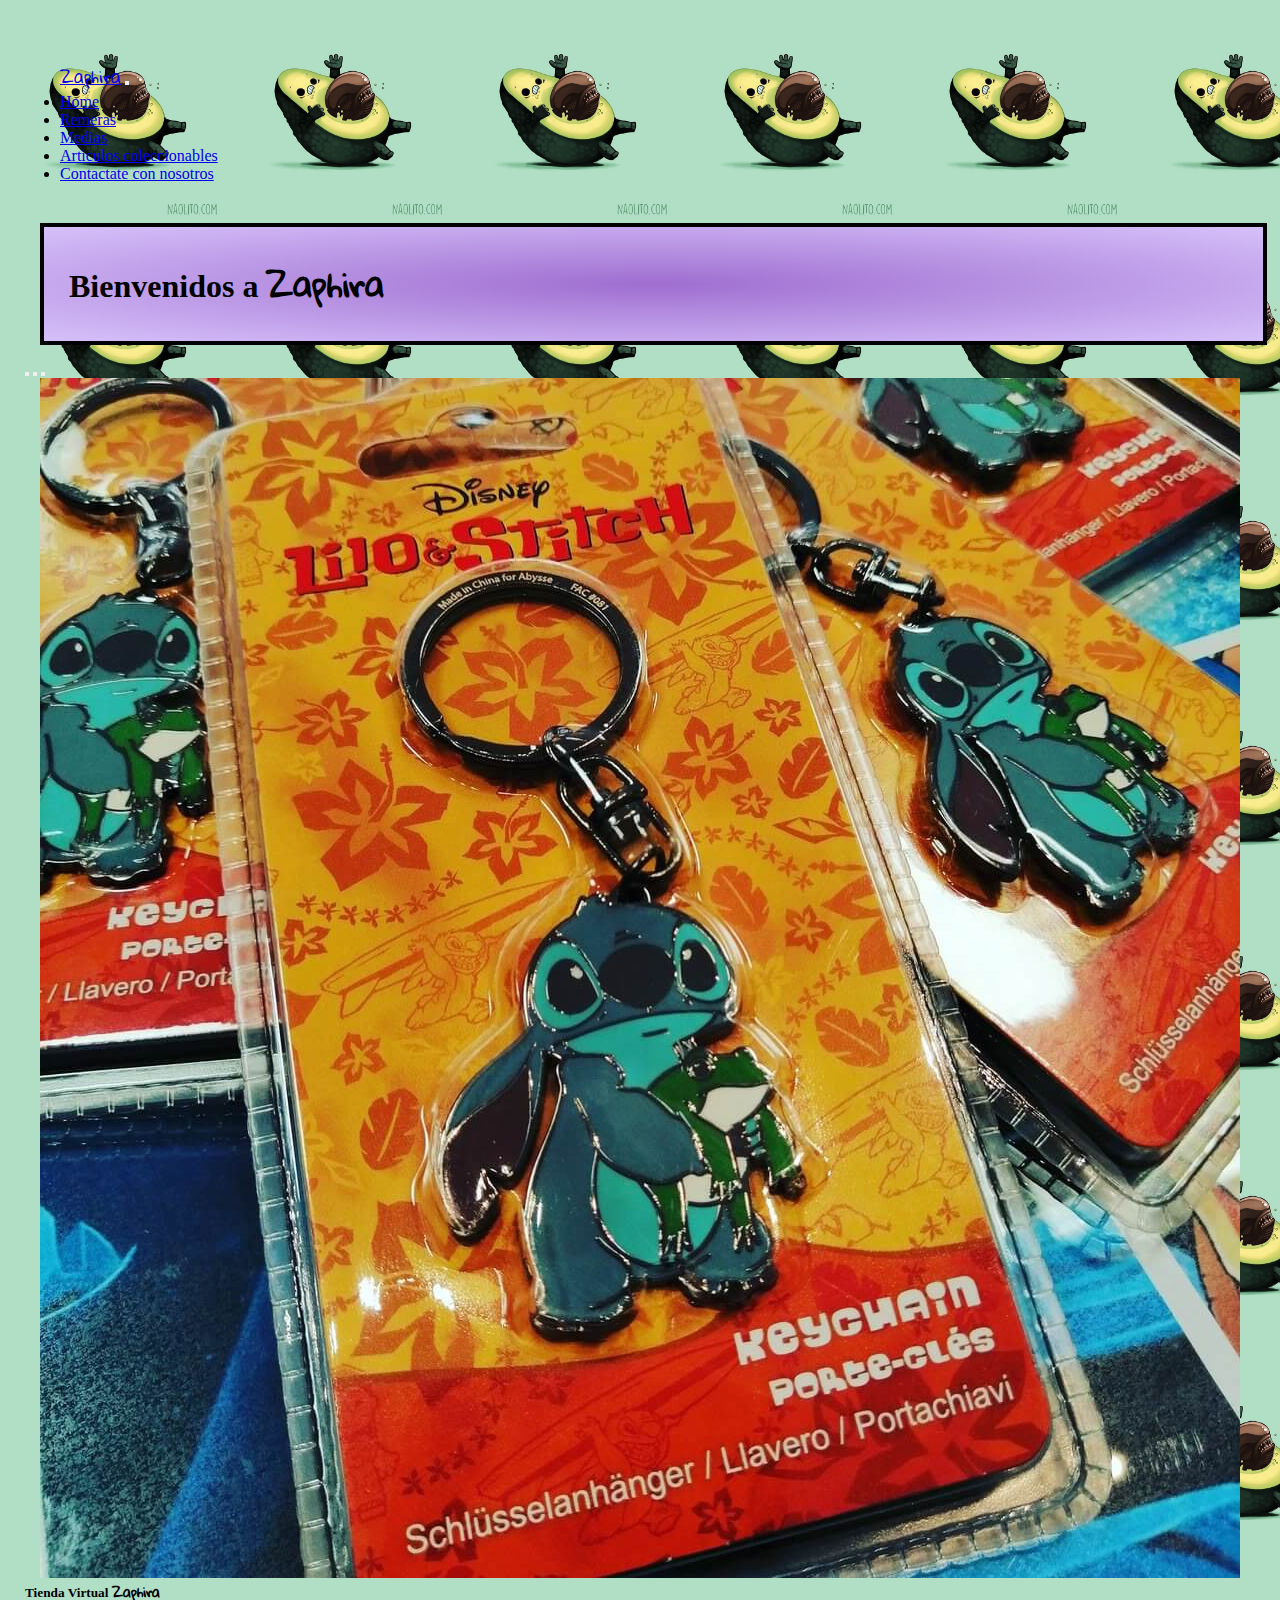
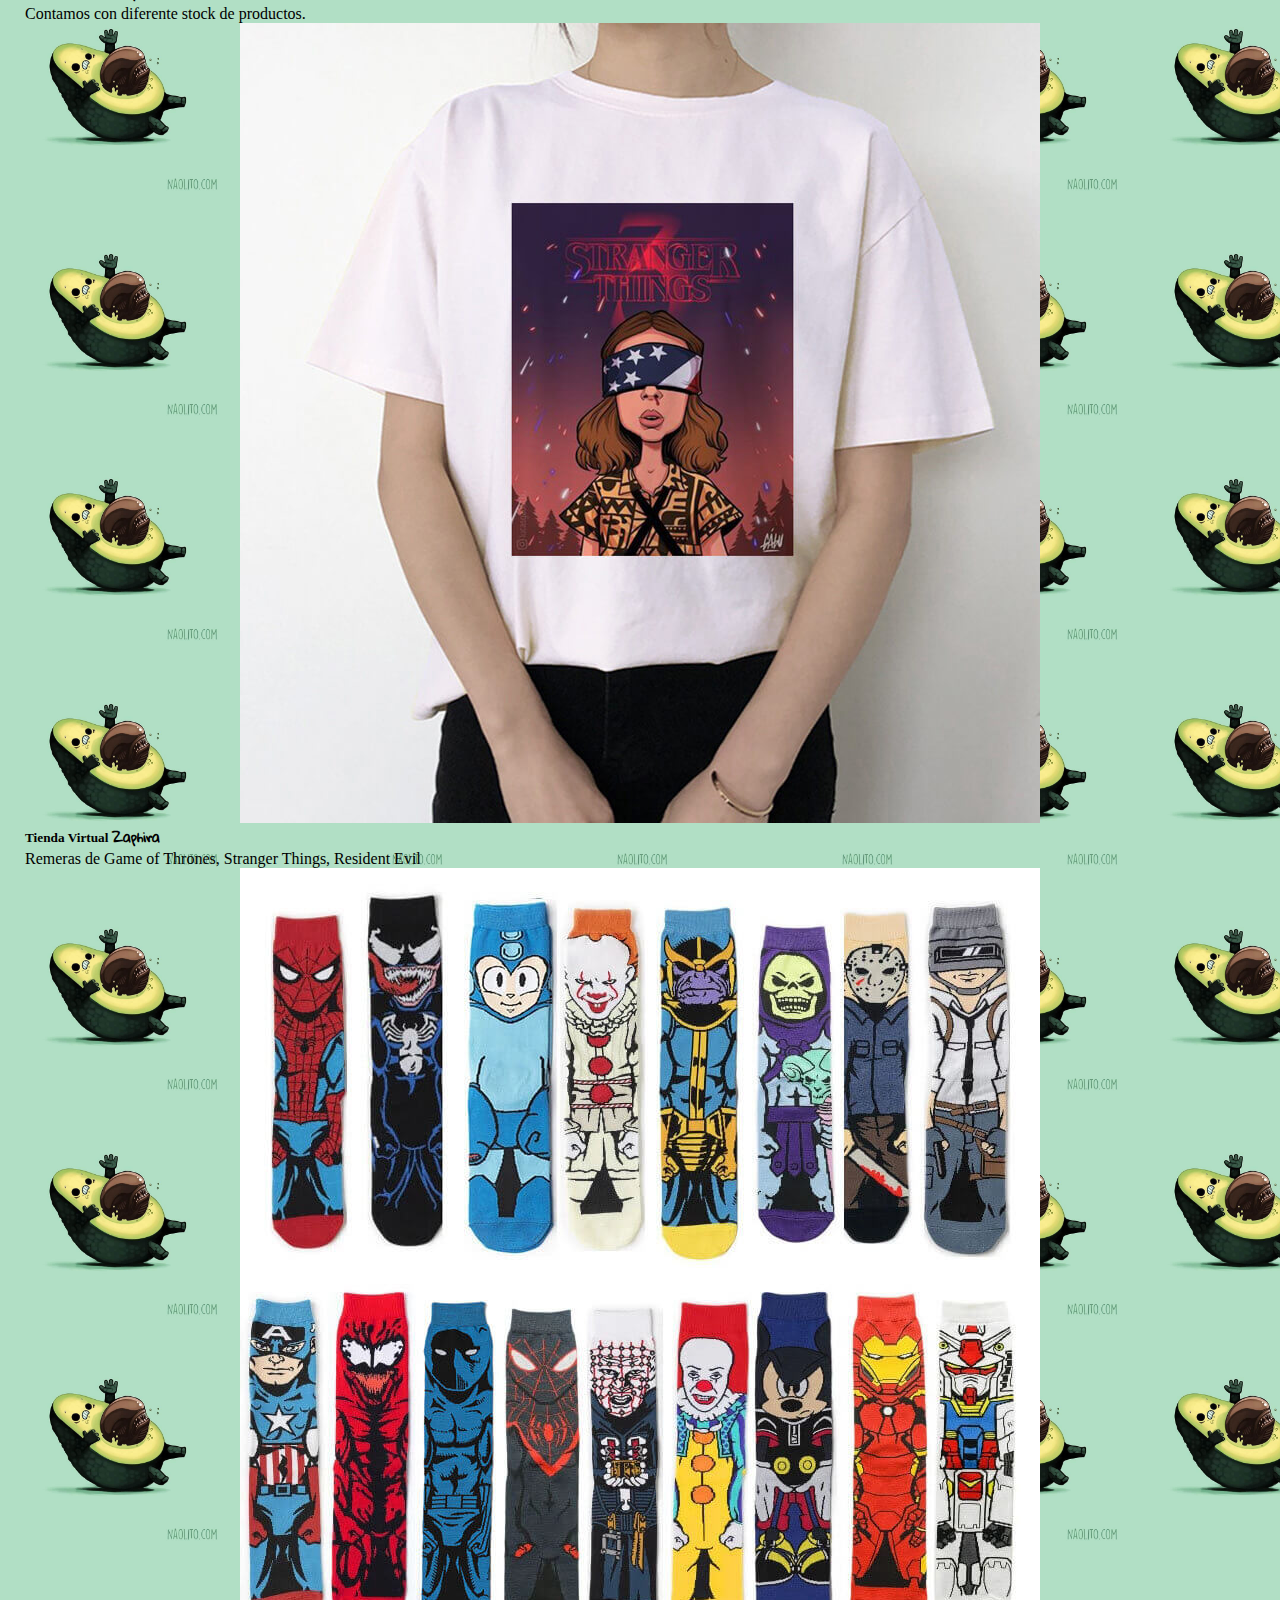
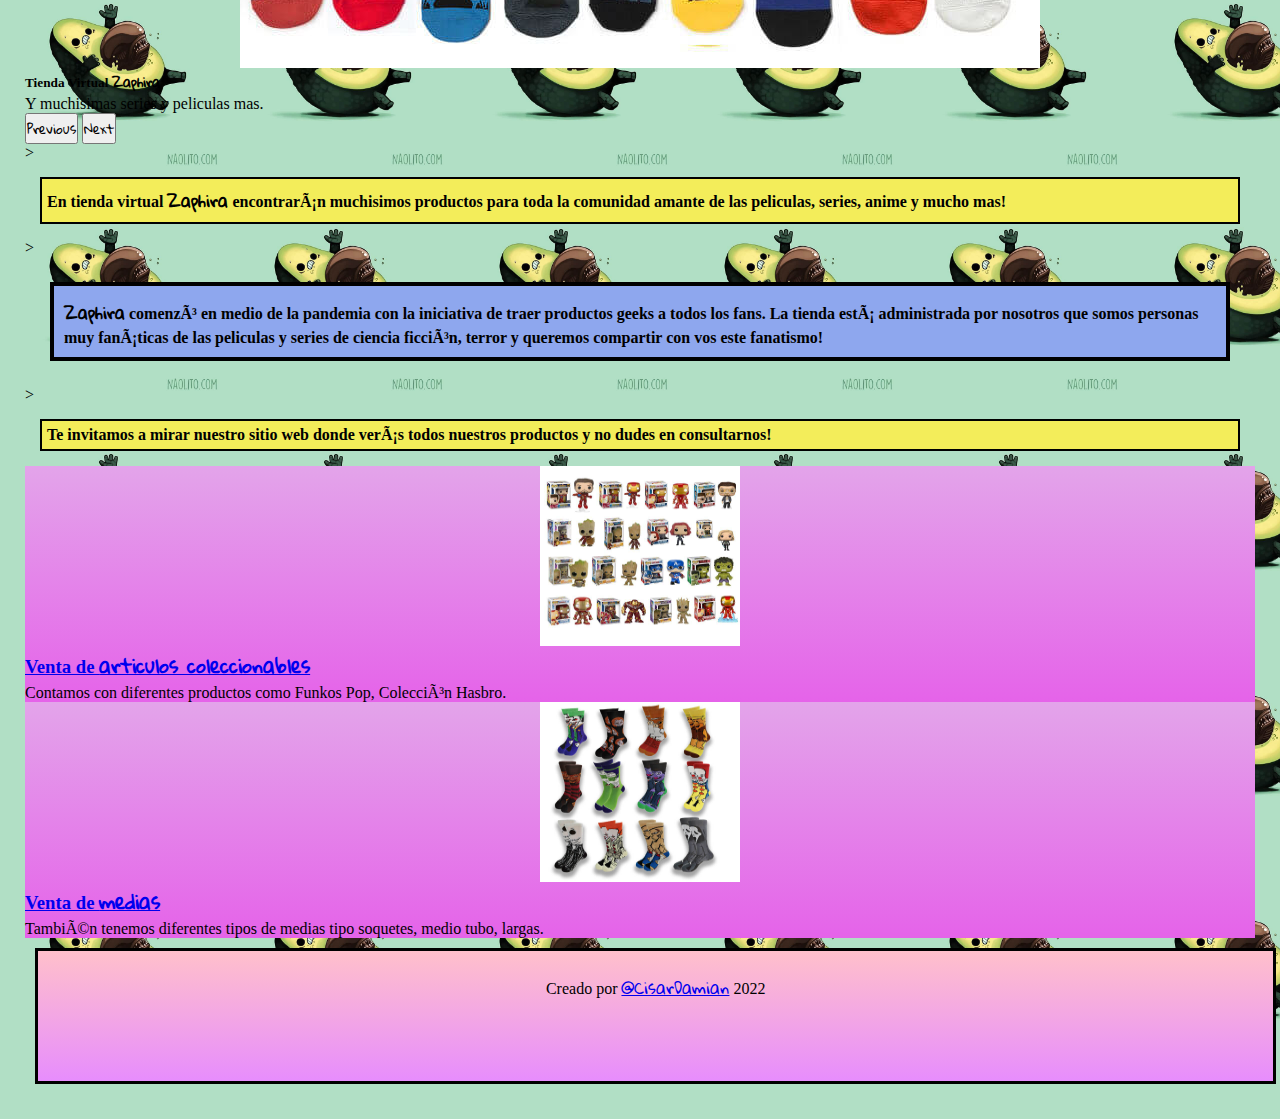
<file: root/index.html>
<!DOCTYPE html>
<html> <!--Comienzo del HTML-->

<head> <!--Aca inicia el Head-->

	<title>¡Bienvenidos!</title>
	<meta name="description" content="Te damos la bienvenida a Tienda Zaphira y te contamos quienes somos.">
	<meta charset="uft-8">
	<meta name="viewport" content="width=device-width, inicial-scale=1">

	<link href="https://cdn.jsdelivr.net/npm/bootstrap@5.1.3/dist/css/bootstrap.min.css" rel="stylesheet" integrity="sha384-1BmE4kWBq78iYhFldvKuhfTAU6auU8tT94WrHftjDbrCEXSU1oBoqyl2QvZ6jIW3" crossorigin="anonymous">

	<link rel="stylesheet" type="text/css" href="../css/style.css">

</head><!--Finaliza el Head-->

<body><!--Comienzo del body-->

	<header>
		<nav class="navbar navbar-expand-lg navbar-light bg-light">
	  		<div class="container-fluid">
	    		<a class="navbar-brand" href="#"><span>Zaphira</span></a>
	    		<button class="navbar-toggler" type="button" data-bs-toggle="collapse" data-bs-target="#navbarSupportedContent" aria-controls="navbarSupportedContent" aria-expanded="false" aria-label="Toggle navigation">
	      		<span class="navbar-toggler-icon"></span>
	    		</button>

		    	<div class="collapse navbar-collapse" id="navbarSupportedContent">
		      		<ul class="navbar-nav me-auto mb-2 mb-lg-0">
		        		<li class="nav-item">
		          			<a class="nav-link active" aria-current="page" href="../root/index.html">Home</a>
		        		</li>
		        		<li class="nav-item">
		          			<a class="nav-link" href="../root/segunda_pagina.html">Remeras</a>
		        		</li>
		        		<li class="nav-item">
		          			<a class="nav-link" href="../root/tercer_pagina.html">Medias</a>
		        		</li>
		        		<li class="nav-item">
		          			<a class="nav-link" href="../root/cuarta_pagina.html">Articulos coleccionables</a>
		        		</li>
		        		<li class="nav-item">
		          			<a class="nav-link" href="../root/quinta_pagina.html">Contactate con nosotros</a>
		        		</li>
		      		</ul>
		    	</div>
	  		</div>
		</nav>
	</header>

	<main>

		<section class="container w-75 mx-auto text-center">
			<h1 class="p-3 fs-1 pt-6 titulosH1">Bienvenidos a <span>Zaphira</span></h1>
		</section>

		<div id="carouselExampleDark" class="carousel carousel-dark slide" data-bs-ride="carousel">
	  		<div class="carousel-indicators">
			    <button type="button" data-bs-target="#carouselExampleDark" data-bs-slide-to="0" class="active" aria-current="true" aria-label="Slide 1"></button>
			    <button type="button" data-bs-target="#carouselExampleDark" data-bs-slide-to="1" aria-label="Slide 2"></button>
			    <button type="button" data-bs-target="#carouselExampleDark" data-bs-slide-to="2" aria-label="Slide 3"></button>
	  		</div>

	  		<div class="carousel-inner">
		    	<div class="carousel-item active" data-bs-interval="10000">
		      		<img src="../root/img/stitch.jpg" class="d-block w-50 text-center" alt="Llavero Stitch">
		      			<div class="carousel-caption d-none d-md-block text-success">
		        			<h5>Tienda Virtual <span>Zaphira</span></h5>
		        			<p>Contamos con diferente stock de productos.</p>
	      				</div>
	    		</div>
					
					<div class="carousel-item" data-bs-interval="2000">
	      				<img src="../root/img/reme2.jpg" class="d-block w-50 text-center" alt="Remera Eleven animada con ojos vendados">
		      				<div class="carousel-caption d-none d-md-block text-light">
			        			<h5>Tienda Virtual <span>Zaphira</span></h5>
			        			<p>Remeras de Game of Thrones, Stranger Things, Resident Evil</p>
		      				</div>
	    			</div>
	    			<div class="carousel-item">
	      				<img src="../root/img/medias3.jpg" class="d-block w-50 text-center" alt="Variedad de medias">
		     				<div class="carousel-caption d-none d-md-block text-success">
						        <h5 class="light">Tienda Virtual <span>Zaphira</span></h5>
						        <p>Y muchisimas series y peliculas mas.</p>
	      				</div>
	    			</div>
	  		</div>

		  <button class="carousel-control-prev" type="button" data-bs-target="#carouselExampleDark" data-bs-slide="prev">
		    <span class="carousel-control-prev-icon" aria-hidden="true"></span>
		    <span class="visually-hidden">Previous</span>
		  </button>

		  <button class="carousel-control-next" type="button" data-bs-target="#carouselExampleDark" data-bs-slide="next">
		    <span class="carousel-control-next-icon" aria-hidden="true"></span>
		    <span class="visually-hidden">Next</span>
		  </button>

		</div>

		<section class="container w-100 mx-auto text-justify">>
			<p class="fs-3 border-3 pt-6 subtitulo">En tienda virtual <span>Zaphira</span> encontrarán muchisimos productos para toda la comunidad amante de las peliculas, series, anime y mucho mas!</p>
		</section>

		<section class="container w-100 mx-auto text-justify">>
			<p class="fs-3 border-3 pt-6 presentacion"><span>Zaphira</span> comenzó en medio de la pandemia con la iniciativa de traer productos geeks a todos los fans. La tienda está administrada por nosotros que somos personas muy fanáticas de las peliculas y series de ciencia ficción, terror y queremos compartir con vos este fanatismo! </p>
		</section>

		<section class="container w-100 mx-auto text-justify">>
			<p class="fs-3 border-3 pt-6 subtitulo">Te invitamos a mirar nuestro sitio web donde verás todos nuestros productos y no dudes en consultarnos!</p>
		</section>


		<section class="container-fluid">
			<div class="row w-100 mx-auto my-5">
				<div class="col-lg-6 col-md-12 col-sm-12 d-flex justify-content-start recuadroLinks">
					<img src="../root/img/funko.jpg" alt="Funkos Pop Colección Marvel" width="200" height="180">
					<div>
						<h3 class="fs-5 mt-4 px-4 pb-1"><a href="../root/cuarta_pagina.html">Venta de <span>articulos coleccionables</span></a></h3>
						<p class="px-4">Contamos con diferentes productos como Funkos Pop, Colección Hasbro.</p>
					</div>
				</div>
				<div class="col-lg-6 col-md-12 col-sm-12 d-flex justify-content-start recuadroLinks">
					<img src="../root/img/medias.jpg" alt="medias de diferentes estilos" width="200" height="180">
					<div>
						<h3 class="fs-5 mt-4 px-4 pb-1"><a href="../root/tercer_pagina.html">Venta de <span>medias</span></a></h3>
						<p class="px-4">También tenemos diferentes tipos de medias tipo soquetes, medio tubo, largas.</p>
					</div>
				</div>
			</div>
		</section>
	</main>	

	<footer class="container-fluid w-100 d-flex align-items justify-content-center flex-wrap">
		<p class="fs5 px-3 pt-3">Creado por <span><a href="https://www.instagram.com/cisardamian/" target="_blank">@CisarDamian</a></span> 2022</p>
	</footer>


	<script src="https://cdn.jsdelivr.net/npm/bootstrap@5.1.3/dist/js/bootstrap.bundle.min.js" integrity="sha384-ka7Sk0Gln4gmtz2MlQnikT1wXgYsOg+OMhuP+IlRH9sENBO0LRn5q+8nbTov4+1p" crossorigin="anonymous"></script>
	
</body><!--Finaliza el body-->
</html><!--Fin del HTML-->
</file>
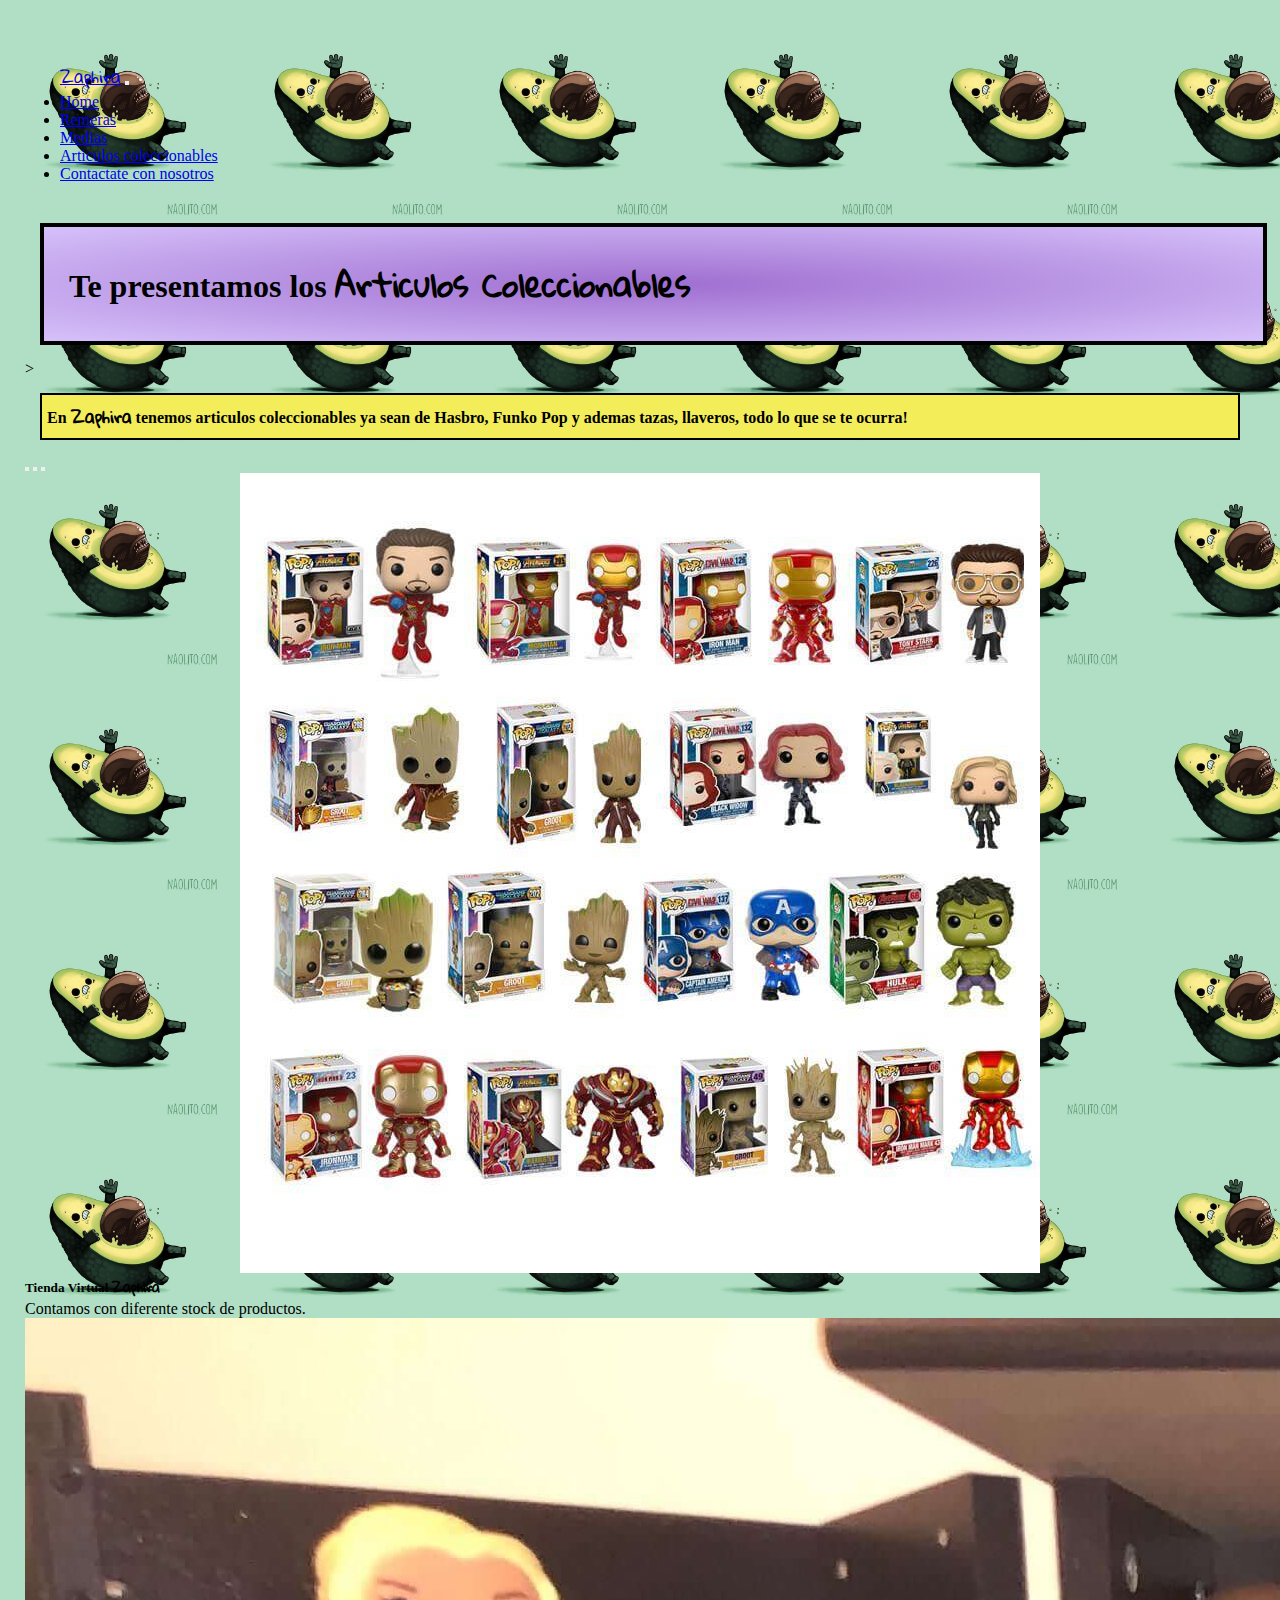
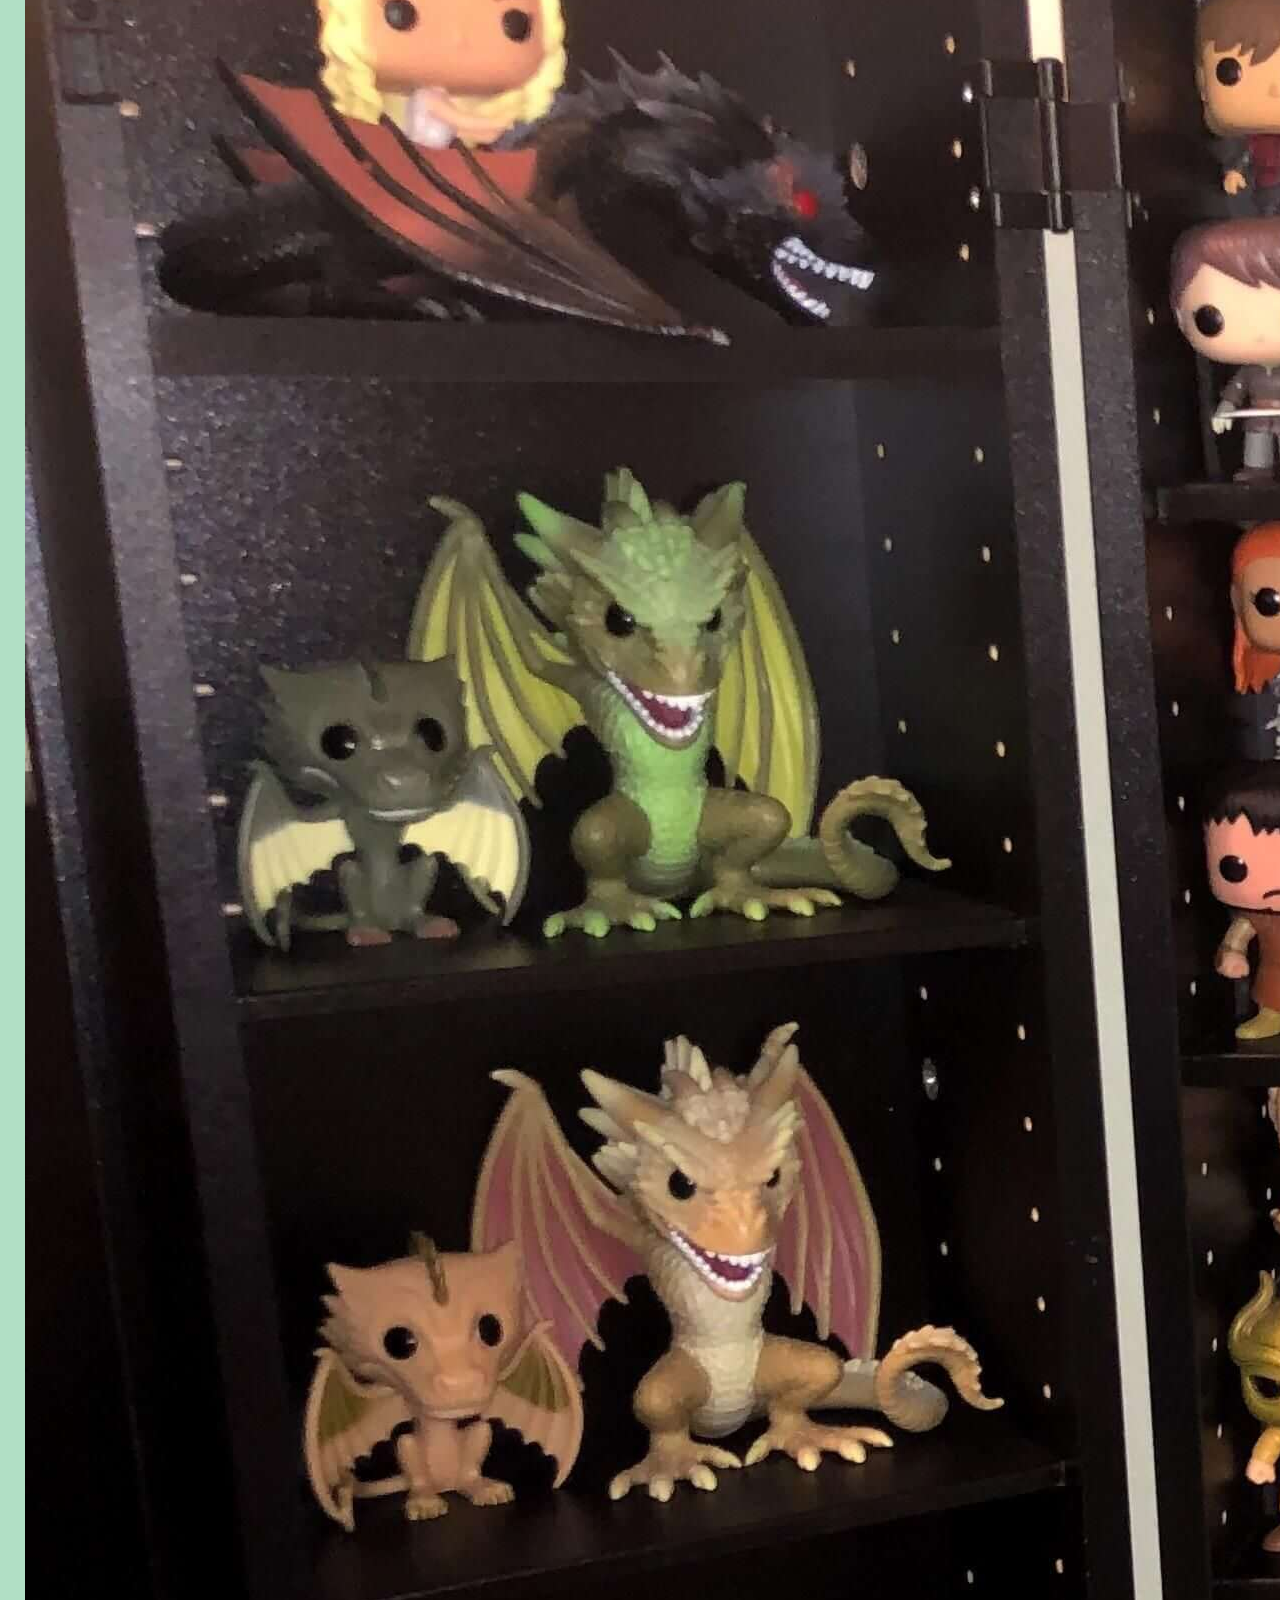
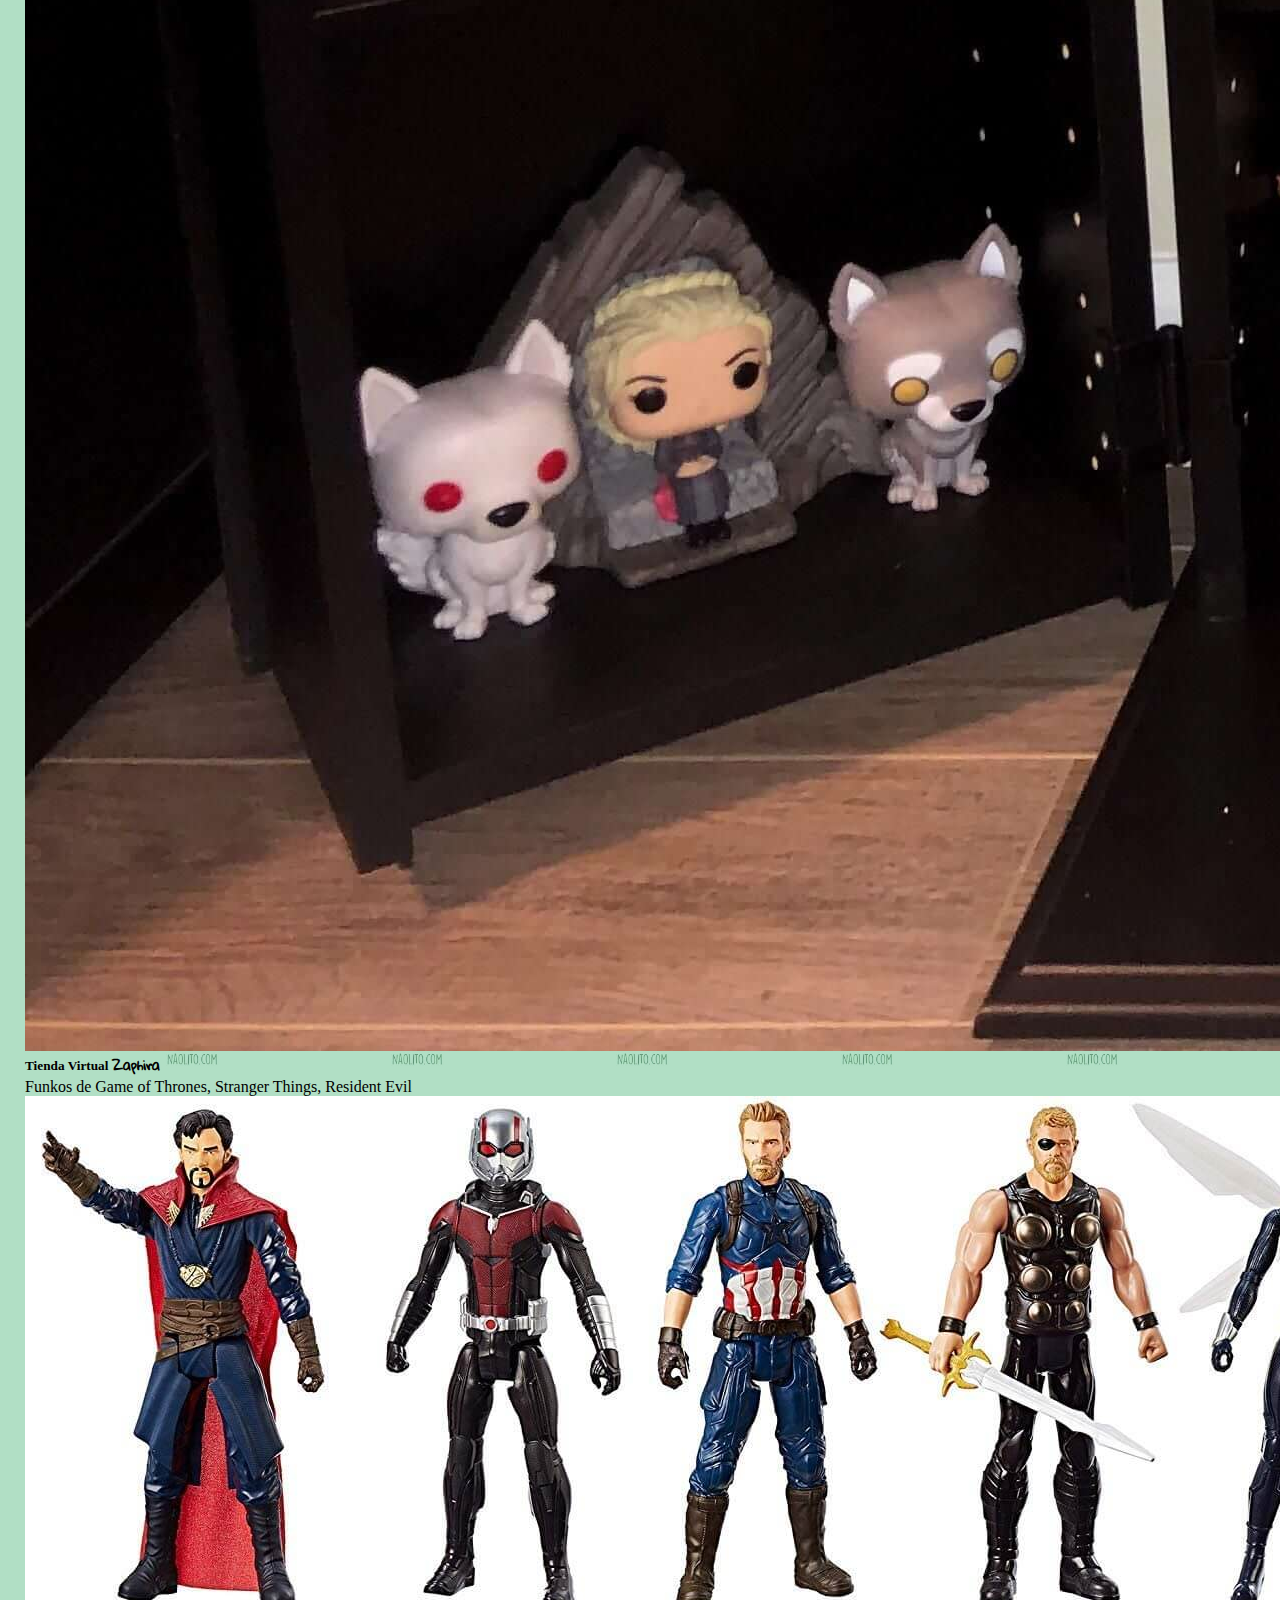
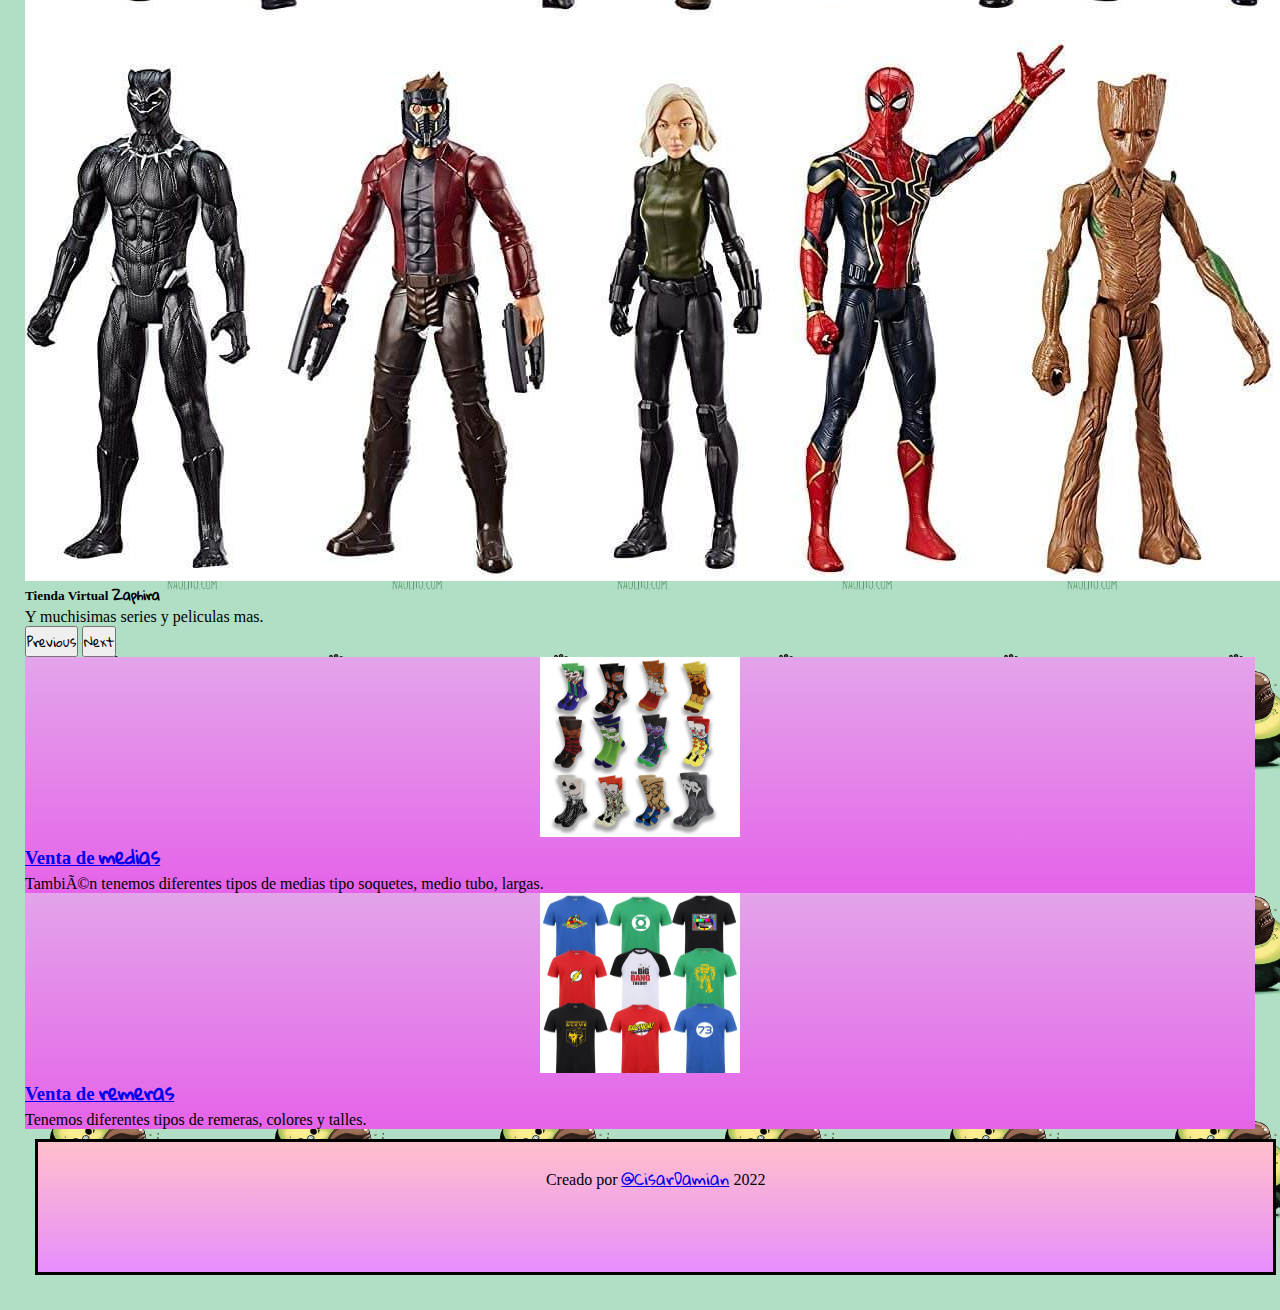
<file: root/cuarta_pagina.html>
<!DOCTYPE html>
<html> <!--Comienzo del HTML-->

<head> <!--Aca inicia el Head-->

	<title>Articulos Coleccionables</title>
	<meta name="description" content="Acá encontraras todos los productos coleccionables que te ofrecemos.">
	<meta charset="uft-8">
	<meta name="viewport" content="width=device-width, inicial-scale=1">

	<link href="https://cdn.jsdelivr.net/npm/bootstrap@5.1.3/dist/css/bootstrap.min.css" rel="stylesheet" integrity="sha384-1BmE4kWBq78iYhFldvKuhfTAU6auU8tT94WrHftjDbrCEXSU1oBoqyl2QvZ6jIW3" crossorigin="anonymous">

	<link rel="stylesheet" type="text/css" href="../css/style.css">

</head><!--Finaliza el Head-->

<body><!--Comienzo del body-->

	<header>
		<nav class="navbar navbar-expand-lg navbar-light bg-light">
	  		<div class="container-fluid">
	    		<a class="navbar-brand" href="#"><span>Zaphira</span></a>
	    		<button class="navbar-toggler" type="button" data-bs-toggle="collapse" data-bs-target="#navbarSupportedContent" aria-controls="navbarSupportedContent" aria-expanded="false" aria-label="Toggle navigation">
	      		<span class="navbar-toggler-icon"></span>
	    		</button>

		    	<div class="collapse navbar-collapse" id="navbarSupportedContent">
		      		<ul class="navbar-nav me-auto mb-2 mb-lg-0">
		        		<li class="nav-item">
		          			<a class="nav-link active" aria-current="page" href="../root/index.html">Home</a>
		        		</li>
		        		<li class="nav-item">
		          			<a class="nav-link" href="../root/segunda_pagina.html">Remeras</a>
		        		</li>
		        		<li class="nav-item">
		          			<a class="nav-link" href="../root/tercer_pagina.html">Medias</a>
		        		</li>
		        		<li class="nav-item">
		          			<a class="nav-link" href="../root/cuarta_pagina.html">Articulos coleccionables</a>
		        		</li>
		        		<li class="nav-item">
		          			<a class="nav-link" href="../root/quinta_pagina.html">Contactate con nosotros</a>
		        		</li>
		      		</ul>
		    	</div>
	  		</div>
		</nav>
	</header>

	<main>

		<section class="w-75 mx-auto text-center">
			<h1 class="p-3 fs-1 pt-6 titulosH1">Te presentamos los <span>Articulos Coleccionables</span></h1>
		</section>
		<section class="w-100 mx-auto text-justify">>
			<p class="fs-3 border-3 pt-6 subtitulo">En <span>Zaphira</span> tenemos articulos coleccionables ya sean de Hasbro, Funko Pop y ademas tazas, llaveros, todo lo que se te ocurra!</p>
		</section>

		<div id="carouselExampleDark" class="carousel carousel-dark slide" data-bs-ride="carousel">
	  		<div class="carousel-indicators">
			    <button type="button" data-bs-target="#carouselExampleDark" data-bs-slide-to="0" class="active" aria-current="true" aria-label="Slide 1"></button>
			    <button type="button" data-bs-target="#carouselExampleDark" data-bs-slide-to="1" aria-label="Slide 2"></button>
			    <button type="button" data-bs-target="#carouselExampleDark" data-bs-slide-to="2" aria-label="Slide 3"></button>
	  		</div>

	  		<div class="carousel-inner">
		    	<div class="carousel-item active" data-bs-interval="10000">
		      		<img src="../root/img/funko.jpg" class="d-block w-50 text-center" alt="Funkos coleccion Marvel">
		      			<div class="carousel-caption d-none d-md-block text-dark">
		        			<h5>Tienda Virtual <span>Zaphira</span></h5>
		        			<p>Contamos con diferente stock de productos.</p>
	      				</div>
	    		</div>
					
					<div class="carousel-item" data-bs-interval="2000">
	      				<img src="../root/img/got.jpg" class="d-block w-50 text-center" alt="Funkos coleccion Game Of Thrones">
		      				<div class="carousel-caption d-none d-md-block text-light">
			        			<h5>Tienda Virtual <span>Zaphira</span></h5>
			        			<p>Funkos de Game of Thrones, Stranger Things, Resident Evil</p>
		      				</div>
	    			</div>
	    			<div class="carousel-item">
	      				<img src="../root/img/hasbro.jpg" class="d-block w-50 text-center" alt="Coleccion Titan Hero Hasbro">
		     				<div class="carousel-caption d-none d-md-block text-danger">
						        <h5 class="light">Tienda Virtual <span>Zaphira</span></h5>
						        <p>Y muchisimas series y peliculas mas.</p>
	      				</div>
	    			</div>
	  		</div>

		  <button class="carousel-control-prev" type="button" data-bs-target="#carouselExampleDark" data-bs-slide="prev">
		    <span class="carousel-control-prev-icon" aria-hidden="true"></span>
		    <span class="visually-hidden">Previous</span>
		  </button>

		  <button class="carousel-control-next" type="button" data-bs-target="#carouselExampleDark" data-bs-slide="next">
		    <span class="carousel-control-next-icon" aria-hidden="true"></span>
		    <span class="visually-hidden">Next</span>
		  </button>

		</div>

		<section class="container-fluid">
			<div class="row w-100 mx-auto my-5">
				<div class="col-lg-6 col-md-12 col-sm-12 d-flex justify-content-start recuadroLinks">
					<img src="../root/img/medias.jpg" alt="medias de diferentes estilos" width="200" height="180">
					<div>
						<h3 class="fs-5 mt-4 px-4 pb-1"><a href="../root/tercer_pagina.html">Venta de <span>medias</span></a></h3>
						<p class="px-4">También tenemos diferentes tipos de medias tipo soquetes, medio tubo, largas.</p>
					</div>
				</div>
				<div class="col-lg-6 col-md-12 col-sm-12 d-flex justify-content-start recuadroLinks">
					<img src="../root/img/reme4.jpg" alt="remeras de diferentes estilos" width="200" height="180">
					<div>
						<h3 class="fs-5 mt-4 px-4 pb-1"><a href="../root/segunda_pagina.html">Venta de <span>remeras</span></a></h3>
						<p class="px-4">Tenemos diferentes tipos de remeras, colores y talles.</p>
					</div>
				</div>
			</div>
		</section>
	</main>	

	<footer class="container-fluid w-100 d-flex align-items justify-content-center flex-wrap">
		<p class="fs5 px-3 pt-3">Creado por <span><a href="https://www.instagram.com/cisardamian/" target="_blank">@CisarDamian</a></span> 2022</p>
	</footer>


	<script src="https://cdn.jsdelivr.net/npm/bootstrap@5.1.3/dist/js/bootstrap.bundle.min.js" integrity="sha384-ka7Sk0Gln4gmtz2MlQnikT1wXgYsOg+OMhuP+IlRH9sENBO0LRn5q+8nbTov4+1p" crossorigin="anonymous"></script>
	
</body><!--Finaliza el body-->
</html><!--Fin del HTML-->
</file>
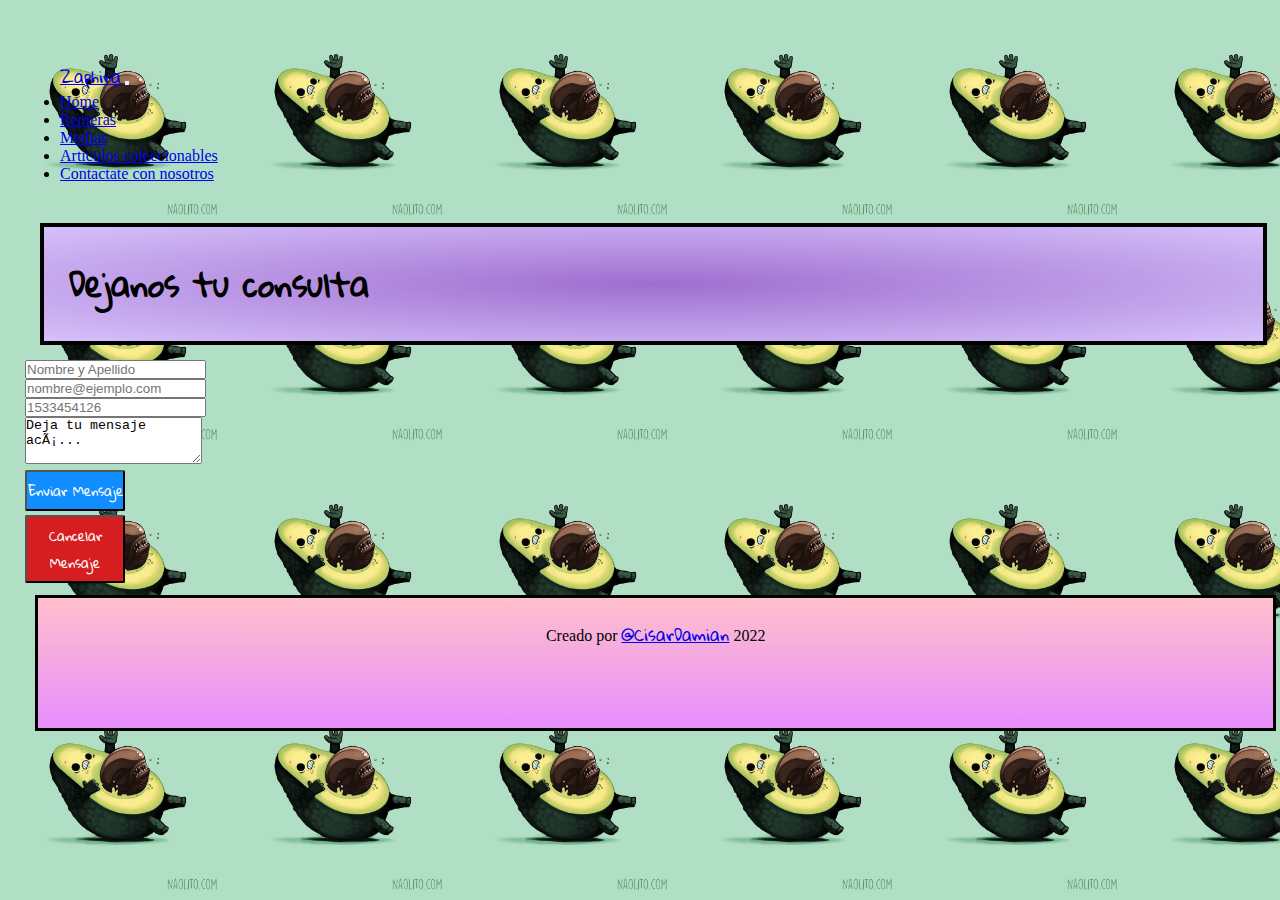
<file: root/quinta_pagina.html>
<!DOCTYPE html>
<html><!--Comienzo del HTML-->

<head><!--Comienzo del Head-->

	<title>Contactate con nosotros</title>
	<meta name="description" content="Te dejamos una seccion para que puedas comunicarte con nosotros y que dejes tu consulta.">
	<meta charset="uft-8">
	<meta name="viewport" content="width=device-width, inicial-scale=1">

	<link href="https://cdn.jsdelivr.net/npm/bootstrap@5.1.3/dist/css/bootstrap.min.css" rel="stylesheet" integrity="sha384-1BmE4kWBq78iYhFldvKuhfTAU6auU8tT94WrHftjDbrCEXSU1oBoqyl2QvZ6jIW3" crossorigin="anonymous">

	<link rel="stylesheet" type="text/css" href="../css/style.css">

</head><!--Fin del Head-->

<body><!--Comienzo del body-->

	<header>
			<nav class="navbar navbar-expand-lg navbar-light bg-light">
		  		<div class="container-fluid">
		    		<a class="navbar-brand" href="#"><span>Zaphira</span></a>
		    		<button class="navbar-toggler" type="button" data-bs-toggle="collapse" data-bs-target="#navbarSupportedContent" aria-controls="navbarSupportedContent" aria-expanded="false" aria-label="Toggle navigation">
		      		<span class="navbar-toggler-icon"></span>
		    		</button>

			    	<div class="collapse navbar-collapse" id="navbarSupportedContent">
			      		<ul class="navbar-nav me-auto mb-2 mb-lg-0">
			        		<li class="nav-item">
			          			<a class="nav-link active" aria-current="page" href="../root/index.html">Home</a>
			        		</li>
			        		<li class="nav-item">
			          			<a class="nav-link" href="../root/segunda_pagina.html">Remeras</a>
			        		</li>
			        		<li class="nav-item">
			          			<a class="nav-link" href="../root/tercer_pagina.html">Medias</a>
			        		</li>
			        		<li class="nav-item">
			          			<a class="nav-link" href="../root/cuarta_pagina.html">Articulos coleccionables</a>
			        		</li>
			        		<li class="nav-item">
			          			<a class="nav-link" href="../root/quinta_pagina.html">Contactate con nosotros</a>
			        		</li>
			      		</ul>
			    	</div>
		  		</div>
			</nav>
	</header>

	<main><!--Contenido Principal-->

		<div class="container w-75 mx-auto text-center">
			<h1 class="p-3 fs-1 pt-6 titulosH1"><span>Dejanos tu consulta</span></h1>
		</div>

			<div class="container" id="contenedor-formulario"></div>
			
				<form action="">

					<div class="mb-3">
					  <input type="name" class="form-control" id="name" placeholder="Nombre y Apellido">
					</div>

					<div class="mb-3">
					  <input type="email" class="form-control" id="email" placeholder="nombre@ejemplo.com">
					</div>

					<div class="mb-3">
					  <input type="telefono" class="form-control" id="tel" placeholder="1533454126">
					</div>
					<div class="mb-3">
					  
					  <textarea class="form-control" id="Textarea1" rows="3">Deja tu mensaje acá...</textarea>

					</div>
					<div class="mb-3">
						<button type="button" class="btn_enviar w-100 fs-5"><span>Enviar Mensaje</span></button>
					</div>
					<div class="mb-3">
						<button type="button" class="btn_cancelar w-100 fs-5"><span>Cancelar Mensaje</span></button>
					</div>
				</form>	

	</main><!--Fin del contenido principal-->

	<footer class="w-100 d-flex align-items justify-content-center flex-wrap">
		<p class="fs5 px-3 pt-3">Creado por <span><a href="https://www.instagram.com/cisardamian/" target="_blank">@CisarDamian</a></span> 2022</p>
	</footer>
	


	<script src="https://cdn.jsdelivr.net/npm/bootstrap@5.1.3/dist/js/bootstrap.bundle.min.js" integrity="sha384-ka7Sk0Gln4gmtz2MlQnikT1wXgYsOg+OMhuP+IlRH9sENBO0LRn5q+8nbTov4+1p" crossorigin="anonymous"></script>

</body><!--Finaliza el body-->
</html><!--Fin del HTML-->
</file>
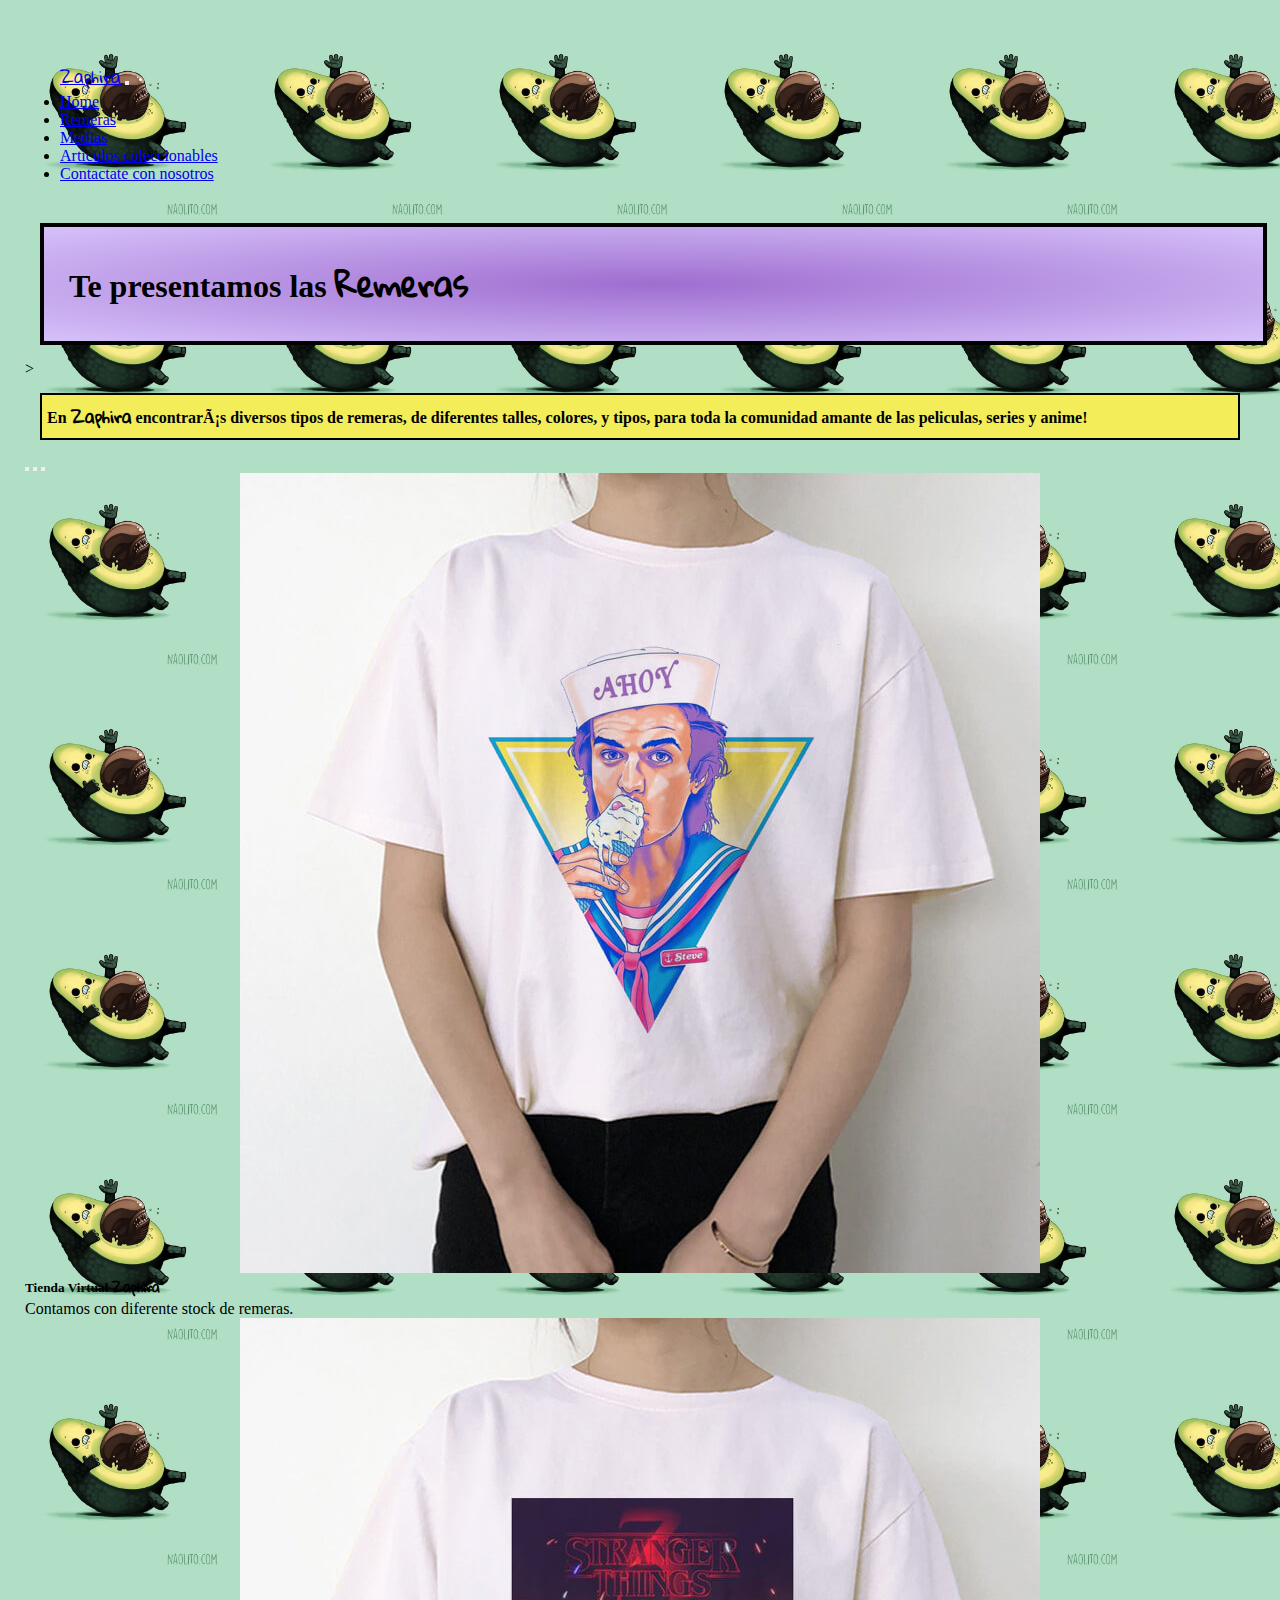
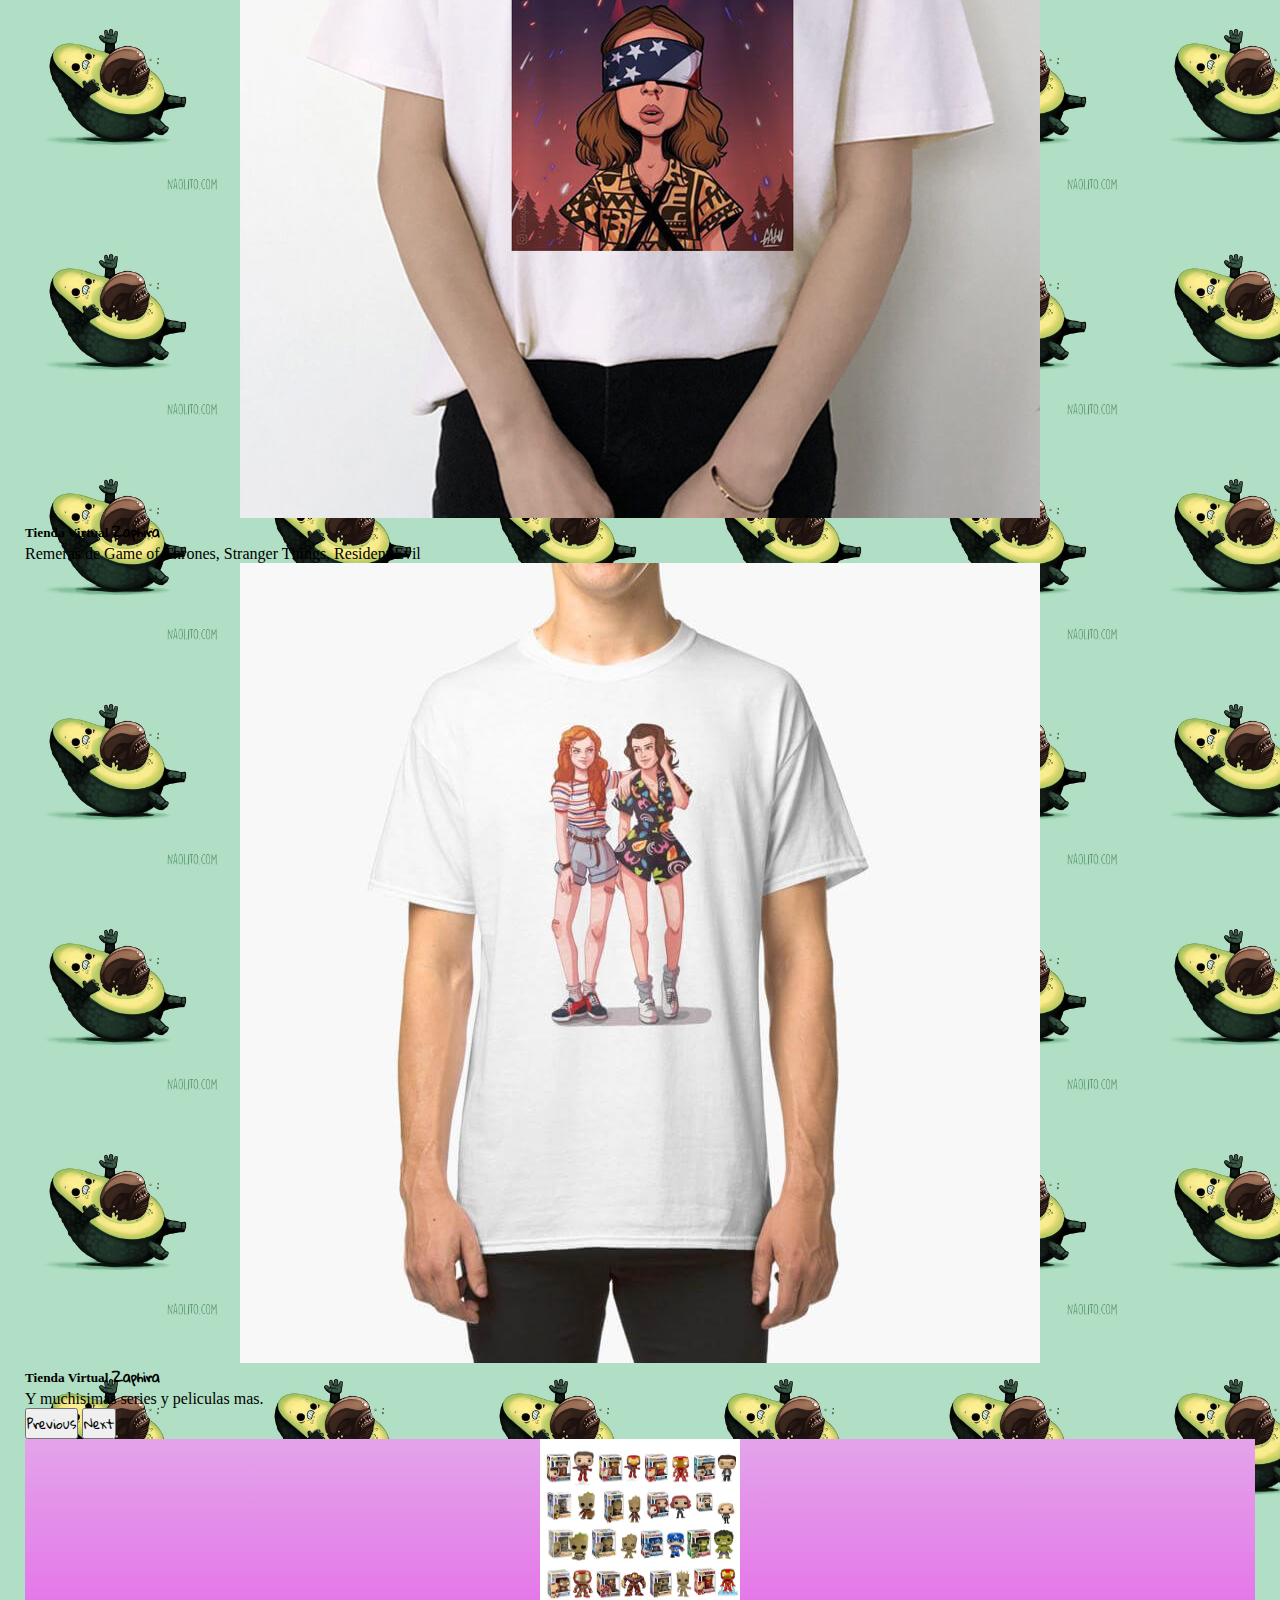
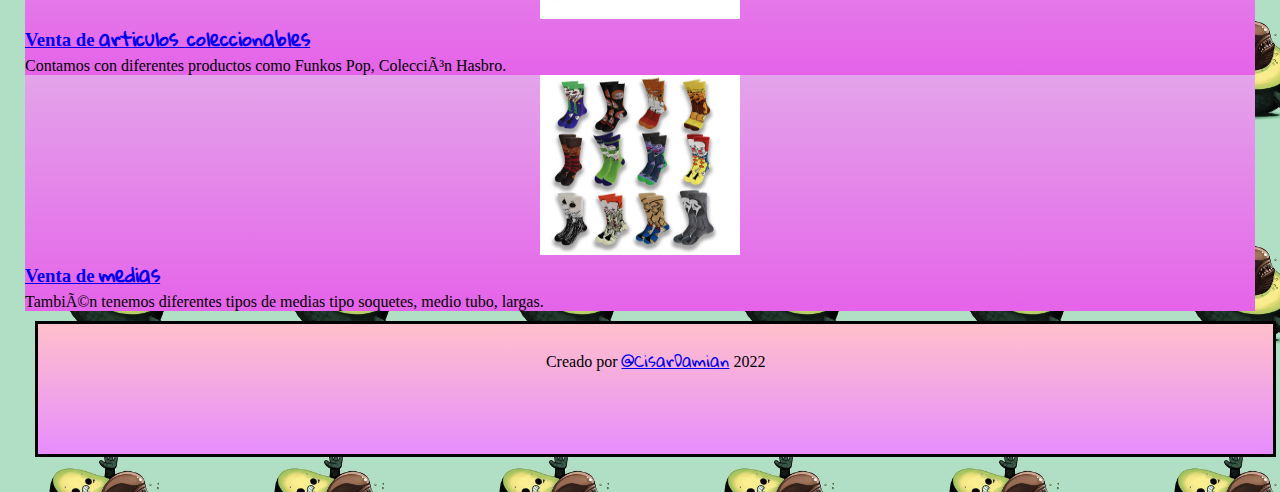
<file: root/segunda_pagina.html>
<!DOCTYPE html>
<html> <!--Comienzo del HTML-->

<head> <!--Aca inicia el Head-->

	<title>Remeras</title>
	<meta name="description" content="En esta pagina te mostramos las remeras que tenemos en venta.">
	<meta charset="uft-8">
	<meta name="viewport" content="width=device-width, inicial-scale=1">

	<link href="https://cdn.jsdelivr.net/npm/bootstrap@5.1.3/dist/css/bootstrap.min.css" rel="stylesheet" integrity="sha384-1BmE4kWBq78iYhFldvKuhfTAU6auU8tT94WrHftjDbrCEXSU1oBoqyl2QvZ6jIW3" crossorigin="anonymous">

	<link rel="stylesheet" type="text/css" href="../css/style.css">

</head><!--Finaliza el Head-->

<body><!--Comienzo del body-->

	<header>
		<nav class="navbar navbar-expand-lg navbar-light bg-light">
	  		<div class="container-fluid">
	    		<a class="navbar-brand" href="#"><span>Zaphira</span></a>
	    		<button class="navbar-toggler" type="button" data-bs-toggle="collapse" data-bs-target="#navbarSupportedContent" aria-controls="navbarSupportedContent" aria-expanded="false" aria-label="Toggle navigation">
	      		<span class="navbar-toggler-icon"></span>
	    		</button>

		    	<div class="collapse navbar-collapse" id="navbarSupportedContent">
		      		<ul class="navbar-nav me-auto mb-2 mb-lg-0">
		        		<li class="nav-item">
		          			<a class="nav-link active" aria-current="page" href="../root/index.html">Home</a>
		        		</li>
		        		<li class="nav-item">
		          			<a class="nav-link" href="../root/segunda_pagina.html">Remeras</a>
		        		</li>
		        		<li class="nav-item">
		          			<a class="nav-link" href="../root/tercer_pagina.html">Medias</a>
		        		</li>
		        		<li class="nav-item">
		          			<a class="nav-link" href="../root/cuarta_pagina.html">Articulos coleccionables</a>
		        		</li>
		        		<li class="nav-item">
		          			<a class="nav-link" href="../root/quinta_pagina.html">Contactate con nosotros</a>
		        		</li>
		      		</ul>
		    	</div>
	  		</div>
		</nav>
	</header>

	<main>


		<section class="container w-100 mx-auto text-center">
			<h1 class="p-3 fs-1 pt-6 titulosH1">Te presentamos las <span>Remeras</span></h1>
		</section>
		<section class="container w-100 mx-auto text-justify">>
			<p class="fs-3 border-3 pt-6 subtitulo">En <span>Zaphira</span> encontrarás diversos tipos de remeras, de diferentes talles, colores, y tipos, para toda la comunidad amante de las peliculas, series y anime!</p>
		</section>


		<div id="carouselExampleDark" class="carousel carousel-dark slide" data-bs-ride="carousel">
	  		<div class="carousel-indicators">
			    <button type="button" data-bs-target="#carouselExampleDark" data-bs-slide-to="0" class="active" aria-current="true" aria-label="Slide 1"></button>
			    <button type="button" data-bs-target="#carouselExampleDark" data-bs-slide-to="1" aria-label="Slide 2"></button>
			    <button type="button" data-bs-target="#carouselExampleDark" data-bs-slide-to="2" aria-label="Slide 3"></button>
	  		</div>

	  		<div class="carousel-inner">
		    	<div class="carousel-item active" data-bs-interval="10000">
		      		<img src="../root/img/reme.jpg" class="d-block w-50 text-center" alt="Remera Steve comiendo helado">
		      			<div class="carousel-caption d-none d-md-block text-light">
		        			<h5>Tienda Virtual <span>Zaphira</span></h5>
		        			<p>Contamos con diferente stock de remeras.</p>
	      				</div>
	    		</div>
					
					<div class="carousel-item" data-bs-interval="2000">
	      				<img src="../root/img/reme2.jpg" class="d-block w-50 text-center" alt="Remera Eleven animada con ojos vendados">
		      				<div class="carousel-caption d-none d-md-block text-light">
			        			<h5>Tienda Virtual <span>Zaphira</span></h5>
			        			<p>Remeras de Game of Thrones, Stranger Things, Resident Evil</p>
		      				</div>
	    			</div>
	    			<div class="carousel-item">
	      				<img src="../root/img/reme3.jpeg" class="d-block w-50 text-center" alt="Remera Max y Eleven animadas">
		     				<div class="carousel-caption d-none d-md-block text-light">
						        <h5 class="light">Tienda Virtual <span>Zaphira</span></h5>
						        <p>Y muchisimas series y peliculas mas.</p>
	      				</div>
	    			</div>
	  		</div>

		  <button class="carousel-control-prev" type="button" data-bs-target="#carouselExampleDark" data-bs-slide="prev">
		    <span class="carousel-control-prev-icon" aria-hidden="true"></span>
		    <span class="visually-hidden">Previous</span>
		  </button>

		  <button class="carousel-control-next" type="button" data-bs-target="#carouselExampleDark" data-bs-slide="next">
		    <span class="carousel-control-next-icon" aria-hidden="true"></span>
		    <span class="visually-hidden">Next</span>
		  </button>

		</div>

		<section class="container-fluid">
			<div class="row w-100 mx-auto my-5">
				<div class="col-lg-6 col-md-12 col-sm-12 d-flex justify-content-start recuadroLinks">
					<img src="../root/img/funko.jpg" alt="Funkos Pop Colección Marvel" width="200" height="180">
					<div>
						<h3 class="fs-5 mt-4 px-4 pb-1"><a href="../root/cuarta_pagina.html">Venta de <span>articulos coleccionables</span></a></h3>
						<p class="px-4">Contamos con diferentes productos como Funkos Pop, Colección Hasbro.</p>
					</div>
				</div>
				<div class="col-lg-6 col-md-12 col-sm-12 d-flex justify-content-start recuadroLinks">
					<img src="../root/img/medias.jpg" alt="medias de diferentes estilos" width="200" height="180">
					<div>
						<h3 class="fs-5 mt-4 px-4 pb-1"><a href="../root/tercer_pagina.html">Venta de <span>medias</span></a></h3>
						<p class="px-4">También tenemos diferentes tipos de medias tipo soquetes, medio tubo, largas.</p>
					</div>
				</div>
			</div>
		</section>
	</main>	

	<footer class="container-fluid w-100 d-flex align-items justify-content-center flex-wrap">
		<p class="fs5 px-3 pt-3">Creado por <span><a href="https://www.instagram.com/cisardamian/" target="_blank">@CisarDamian</a></span> 2022</p>
	</footer>


	<script src="https://cdn.jsdelivr.net/npm/bootstrap@5.1.3/dist/js/bootstrap.bundle.min.js" integrity="sha384-ka7Sk0Gln4gmtz2MlQnikT1wXgYsOg+OMhuP+IlRH9sENBO0LRn5q+8nbTov4+1p" crossorigin="anonymous"></script>
	
</body><!--Finaliza el body-->
</html><!--Fin del HTML-->
</file>
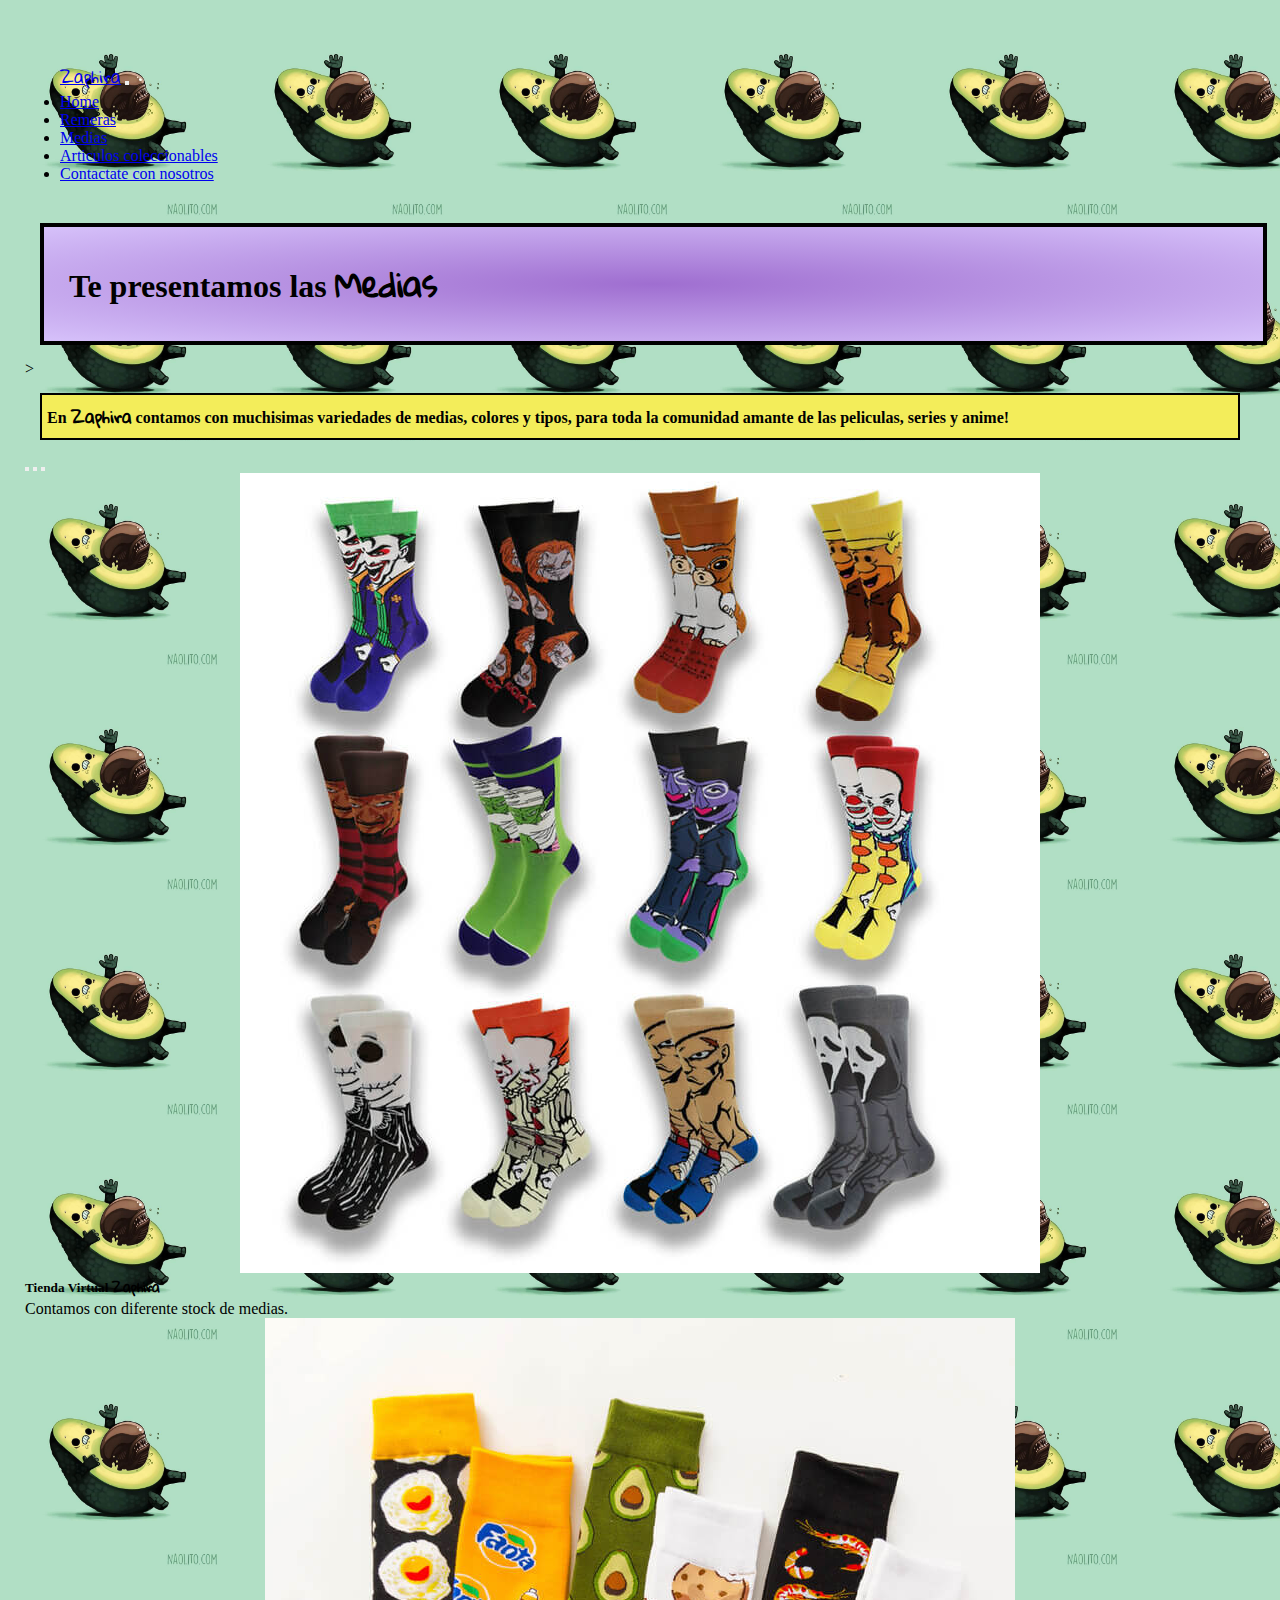
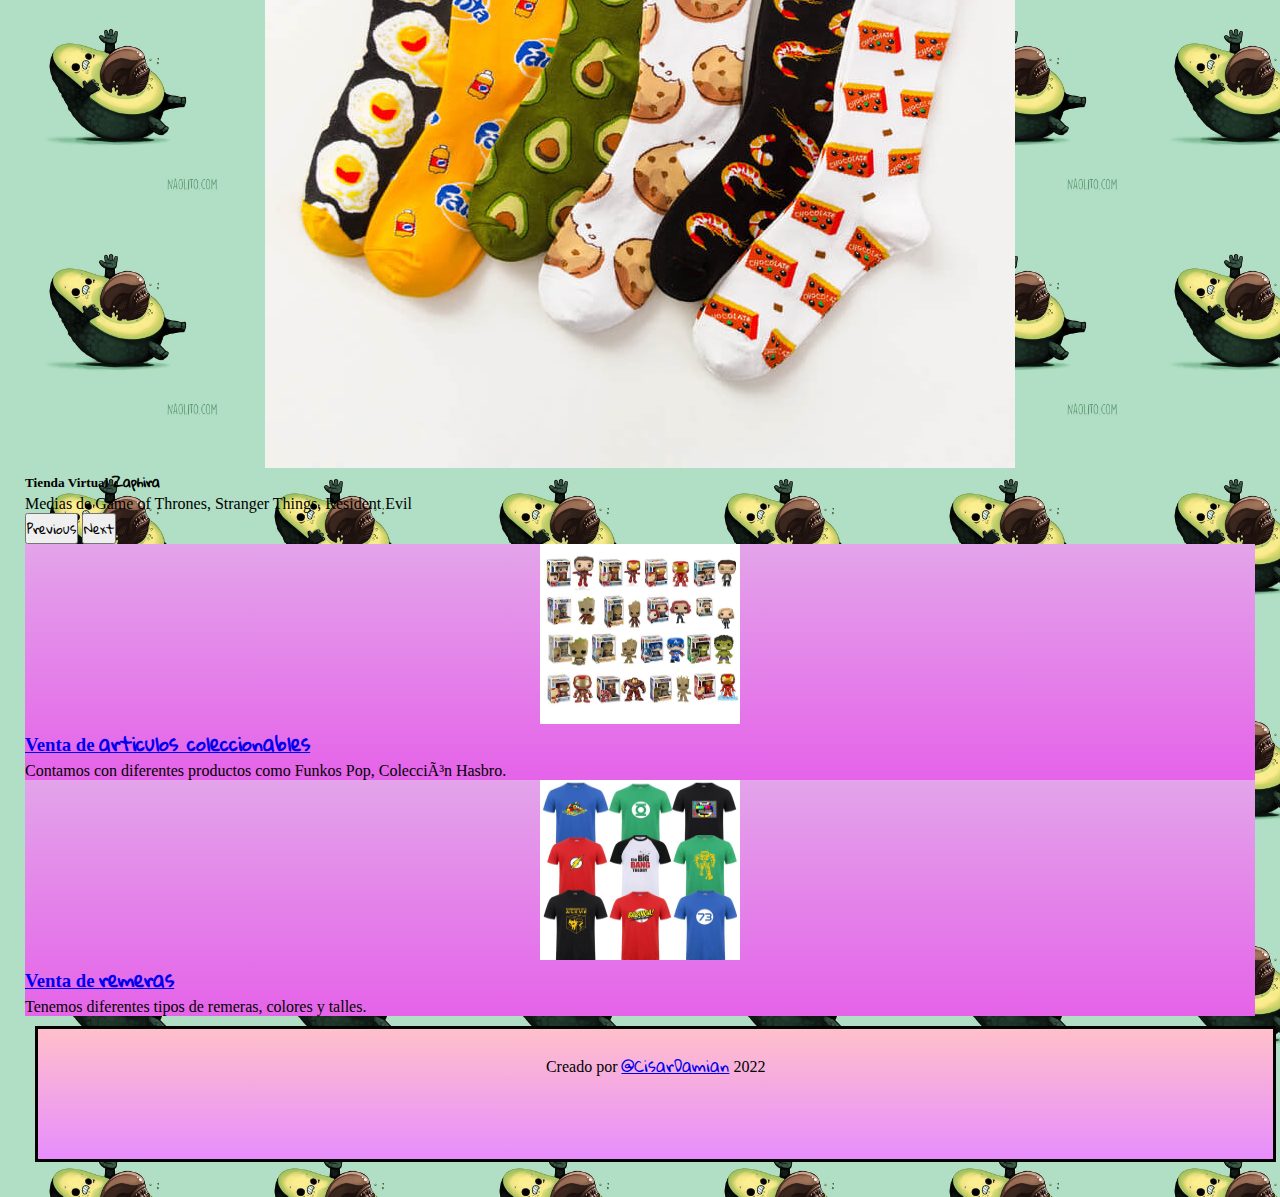
<file: root/tercer_pagina.html>
<!DOCTYPE html>
<html> <!--Comienzo del HTML-->

<head> <!--Aca inicia el Head-->

	<title>Medias</title>
	<meta name="description" content="Te presentamos la sección de las medias">
	<meta charset="uft-8">
	<meta name="viewport" content="width=device-width, inicial-scale=1">

	<link href="https://cdn.jsdelivr.net/npm/bootstrap@5.1.3/dist/css/bootstrap.min.css" rel="stylesheet" integrity="sha384-1BmE4kWBq78iYhFldvKuhfTAU6auU8tT94WrHftjDbrCEXSU1oBoqyl2QvZ6jIW3" crossorigin="anonymous">

	<link rel="stylesheet" type="text/css" href="../css/style.css">

</head><!--Finaliza el Head-->

<body><!--Comienzo del body-->

	<header>
		<nav class="navbar navbar-expand-lg navbar-light bg-light">
	  		<div class="container-fluid">
	    		<a class="navbar-brand" href="#"><span>Zaphira</span></a>
	    		<button class="navbar-toggler" type="button" data-bs-toggle="collapse" data-bs-target="#navbarSupportedContent" aria-controls="navbarSupportedContent" aria-expanded="false" aria-label="Toggle navigation">
	      		<span class="navbar-toggler-icon"></span>
	    		</button>

		    	<div class="collapse navbar-collapse" id="navbarSupportedContent">
		      		<ul class="navbar-nav me-auto mb-2 mb-lg-0">
		        		<li class="nav-item">
		          			<a class="nav-link active" aria-current="page" href="../root/index.html">Home</a>
		        		</li>
		        		<li class="nav-item">
		          			<a class="nav-link" href="../root/segunda_pagina.html">Remeras</a>
		        		</li>
		        		<li class="nav-item">
		          			<a class="nav-link" href="../root/tercer_pagina.html">Medias</a>
		        		</li>
		        		<li class="nav-item">
		          			<a class="nav-link" href="../root/cuarta_pagina.html">Articulos coleccionables</a>
		        		</li>
		        		<li class="nav-item">
		          			<a class="nav-link" href="../root/quinta_pagina.html">Contactate con nosotros</a>
		        		</li>
		      		</ul>
		    	</div>
	  		</div>
		</nav>
	</header>

	<main>

		<section class="container w-100 mx-auto text-center">
			<h1 class="p-3 fs-1 pt-6 titulosH1">Te presentamos las <span>Medias</span></h1>
		</section>
		<section class="container w-100 mx-auto text-justify">>
			<p class="fs-3 border-3 pt-6 subtitulo">En <span>Zaphira</span> contamos con muchisimas variedades de medias, colores y tipos, para toda la comunidad amante de las peliculas, series y anime!</p>
		</section>

		<div id="carouselExampleDark" class="carousel carousel-dark slide" data-bs-ride="carousel">
	  		<div class="carousel-indicators">
			    <button type="button" data-bs-target="#carouselExampleDark" data-bs-slide-to="0" class="active" aria-current="true" aria-label="Slide 1"></button>
			    <button type="button" data-bs-target="#carouselExampleDark" data-bs-slide-to="1" aria-label="Slide 2"></button>
			    <button type="button" data-bs-target="#carouselExampleDark" data-bs-slide-to="2" aria-label="Slide 3"></button>
	  		</div>

	  		<div class="carousel-inner">
		    	<div class="carousel-item active" data-bs-interval="10000">
		      		<img src="../root/img/medias.jpg" class="d-block w-50 text-center" alt="Medias de diferentes variedades">
		      			<div class="carousel-caption d-none d-md-block text-success">
		        			<h5>Tienda Virtual <span>Zaphira</span></h5>
		        			<p>Contamos con diferente stock de medias.</p>
	      				</div>
	    		</div>
					
					<div class="carousel-item" data-bs-interval="2000">
	      				<img src="../root/img/medias2.jpg" class="d-block w-50 text-center" alt="Medias de variedad comida">
		      				<div class="carousel-caption d-none d-md-block text-dark">
			        			<h5>Tienda Virtual <span>Zaphira</span></h5>
			        			<p>Medias de Game of Thrones, Stranger Things, Resident Evil</p>
		      				</div>
	    			</div>
	  		</div>

		  <button class="carousel-control-prev" type="button" data-bs-target="#carouselExampleDark" data-bs-slide="prev">
		    <span class="carousel-control-prev-icon" aria-hidden="true"></span>
		    <span class="visually-hidden">Previous</span>
		  </button>

		  <button class="carousel-control-next" type="button" data-bs-target="#carouselExampleDark" data-bs-slide="next">
		    <span class="carousel-control-next-icon" aria-hidden="true"></span>
		    <span class="visually-hidden">Next</span>
		  </button>

		</div>

		<section class="container-fluid">
			<div class="row w-100 mx-auto my-5">
				<div class="col-lg-6 col-md-12 col-sm-12 d-flex justify-content-start recuadroLinks">
					<img src="../root/img/funko.jpg" alt="Funkos Pop Colección Marvel" width="200" height="180">
					<div>
						<h3 class="fs-5 mt-4 px-4 pb-1"><a href="../root/cuarta_pagina.html">Venta de <span>articulos coleccionables</span></a></h3>
						<p class="px-4">Contamos con diferentes productos como Funkos Pop, Colección Hasbro.</p>
					</div>
				</div>
				<div class="col-lg-6 col-md-12 col-sm-12 d-flex justify-content-start recuadroLinks">
					<img src="../root/img/reme4.jpg" alt="remeras de diferentes estilos" width="200" height="180">
					<div>
						<h3 class="fs-5 mt-4 px-4 pb-1"><a href="../root/segunda_pagina.html">Venta de <span>remeras</span></a></h3>
						<p class="px-4">Tenemos diferentes tipos de remeras, colores y talles.</p>
					</div>
				</div>
			</div>
		</section>
	</main>	

	<footer class="container-fluid w-100 d-flex align-items justify-content-center flex-wrap">
		<p class="fs5 px-3 pt-3">Creado por <span><a href="https://www.instagram.com/cisardamian/" target="_blank">@CisarDamian</a></span> 2022</p>
	</footer>


	<script src="https://cdn.jsdelivr.net/npm/bootstrap@5.1.3/dist/js/bootstrap.bundle.min.js" integrity="sha384-ka7Sk0Gln4gmtz2MlQnikT1wXgYsOg+OMhuP+IlRH9sENBO0LRn5q+8nbTov4+1p" crossorigin="anonymous"></script>
	
</body><!--Finaliza el body-->
</html><!--Fin del HTML-->
</file>
<file: css/style.css>
@import url("https://fonts.googleapis.com/css2?family=Gloria+Hallelujah&display=swap");
* {
  margin: 0;
  padding: 0;
}

body {
  background-image: url("../root/img/palta.jpg");
  background-size: 25vh;
  padding: 25px;
}

nav {
  padding: 25px;
  margin: 10px;
}

img {
  display: block;
  margin: 0px auto;
}

footer {
  background-image: linear-gradient(pink, #E78DFD);
  min-height: 100px;
  padding: 15px;
  border: 3px solid;
  margin: 10px;
  width: 98%;
  display: inline-block;
  justify-content: stretch;
}

footer p {
  text-align: center;
  padding: 5px;
}

span {
  animation-duration: 4s;
  animation-name: aparecer;
  animation-iteration-count: infinite;
  font-family: 'Gloria Hallelujah', cursive;
}

@keyframes aparecer {
  0% {
    opacity: 0;
  }
  100% {
    opacity: 1;
  }
}

@keyframes aparecer {
  0% {
    opacity: 0;
  }
  100% {
    opacity: 1;
  }
}

/*--------------------MIXIN----------------------------*/
.titulosH1 {
  background-image: radial-gradient(#9F6ED0, #D6C1FA);
  padding: 25px;
  border: 4px solid;
  margin: 15px;
  width: 95%;
}

/*----------------------MAPS---------------------------*/
.subtitulo {
  font-weight: bold;
  background-color: #F3ED5A;
  padding: 5px;
  margin: 15px;
  border-color: black;
  border: 2px solid;
}

.presentacion {
  font-weight: bold;
  background-color: #8EA7EE;
  padding: 10px;
  margin: 25px;
  border-color: black;
  border: 4px solid;
}

/*----------------------EXTEND-------------------------*/
.btn_enviar, .btn_cancelar {
  width: 100px;
  text-align: center;
  padding: 5px 0;
  margin: 2px auto;
  border-radius: 2px;
  color: #FFFFFF;
}

.btn_enviar {
  background-color: #108EFF;
}

.btn_cancelar {
  background-color: #D61E20;
}

/*-----------------------------------------------------*/
.carousel-indicators {
  height: 100%;
}

#contenedor-formulario {
  margin: 50px;
  padding: 25px;
  position: absolute;
  top: 30%;
  left: 50%;
  border-radius: 5px;
  max-width: 600px;
}

.recuadroLinks {
  background-image: linear-gradient(#E3A4EA, #E563E9);
}
</file>
